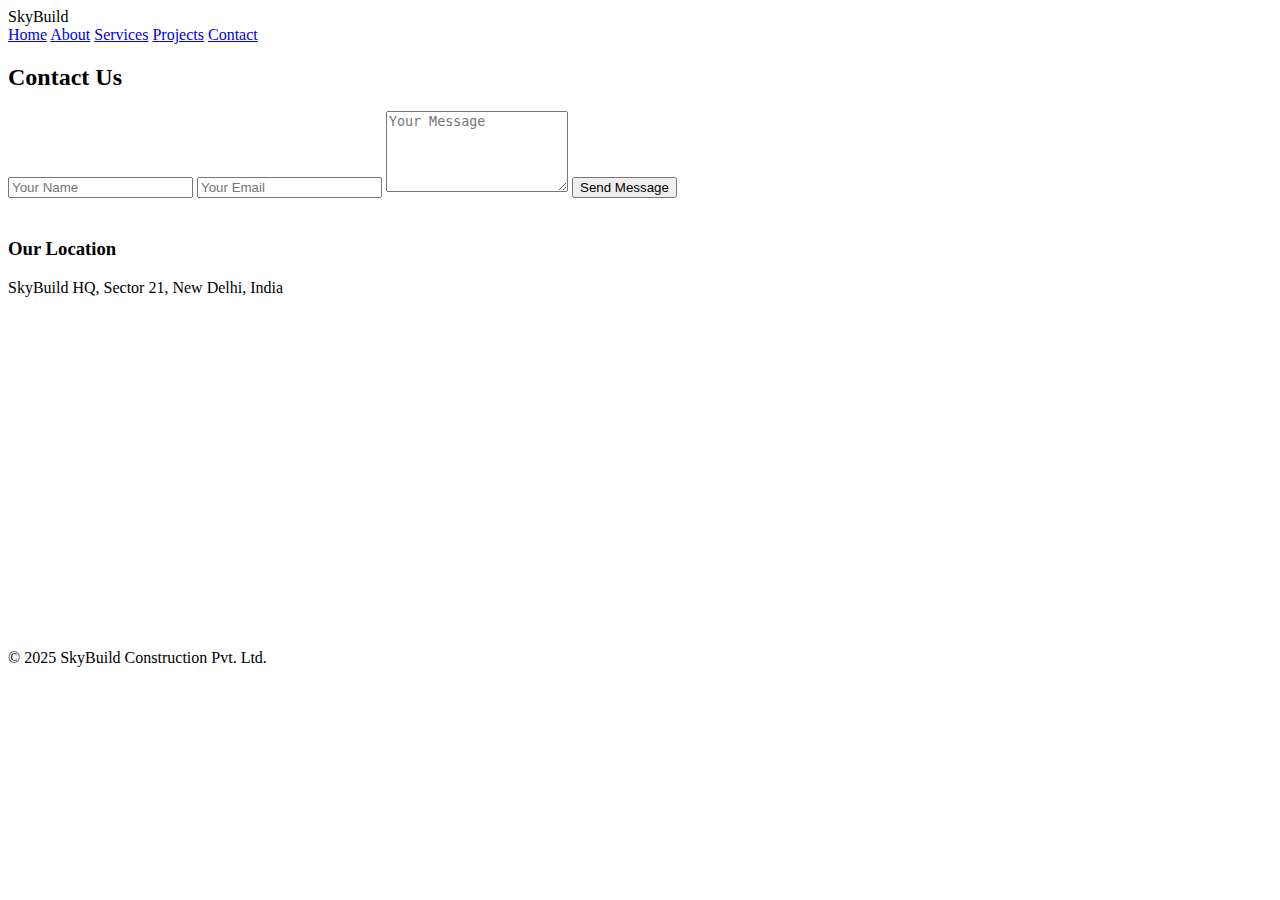
<file: contact.html>
<html lang="en">
<head>
  <meta charset="UTF-8" />
  <meta name="viewport" content="width=device-width, initial-scale=1.0" />
  <title>Contact Us - SkyBuild</title>
  <link rel="stylesheet" href="D:\accordin\hero-component\style.css" />
</head>
<body>
  <header class="navbar">
    <div class="container nav-flex">
      <div class="logo">SkyBuild</div>
      <nav>
        <a href="index.html">Home</a>
        <a href="about.html">About</a>
        <a href="services.html">Services</a>
        <a href="project.html">Projects</a>
        <a href="contact.html">Contact</a>
      </nav>
    </div>
  </header>

  <section class="features">
    <div class="container">
      <h2>Contact Us</h2>
      <form class="contact-form">
        <input type="text" placeholder="Your Name" required />
        <input type="email" placeholder="Your Email" required />
        <textarea placeholder="Your Message" rows="5" required></textarea>
        <button type="submit">Send Message</button>
      </form>

      <h3 style="margin-top: 40px">Our Location</h3>
      <p>SkyBuild HQ, Sector 21, New Delhi, India</p>
      <iframe
        src="https://www.google.com/maps/embed?pb=!1m18!1m12!1m3!1d224345.83920385163!2d77.06889923204125!3d28.527280343040733!2m3!1f0!2f0!3f0!3m2!1i1024!2i768!4f13.1!3m3!1m2!1s0x390ce31d2630a1c5%3A0x2f7b96d3bb5a4f89!2sNew%20Delhi!5e0!3m2!1sen!2sin!4v1700000000000!5m2!1sen!2sin"
        width="100%" height="300" style="border:0; border-radius: 10px; margin-top: 20px;" allowfullscreen="" loading="lazy">
      </iframe>
    </div>
  </section>

  <footer class="footer">
    <div class="container">
      <p>© 2025 SkyBuild Construction Pvt. Ltd.</p>
    </div>
  </footer>
</body>
</html>
</file>
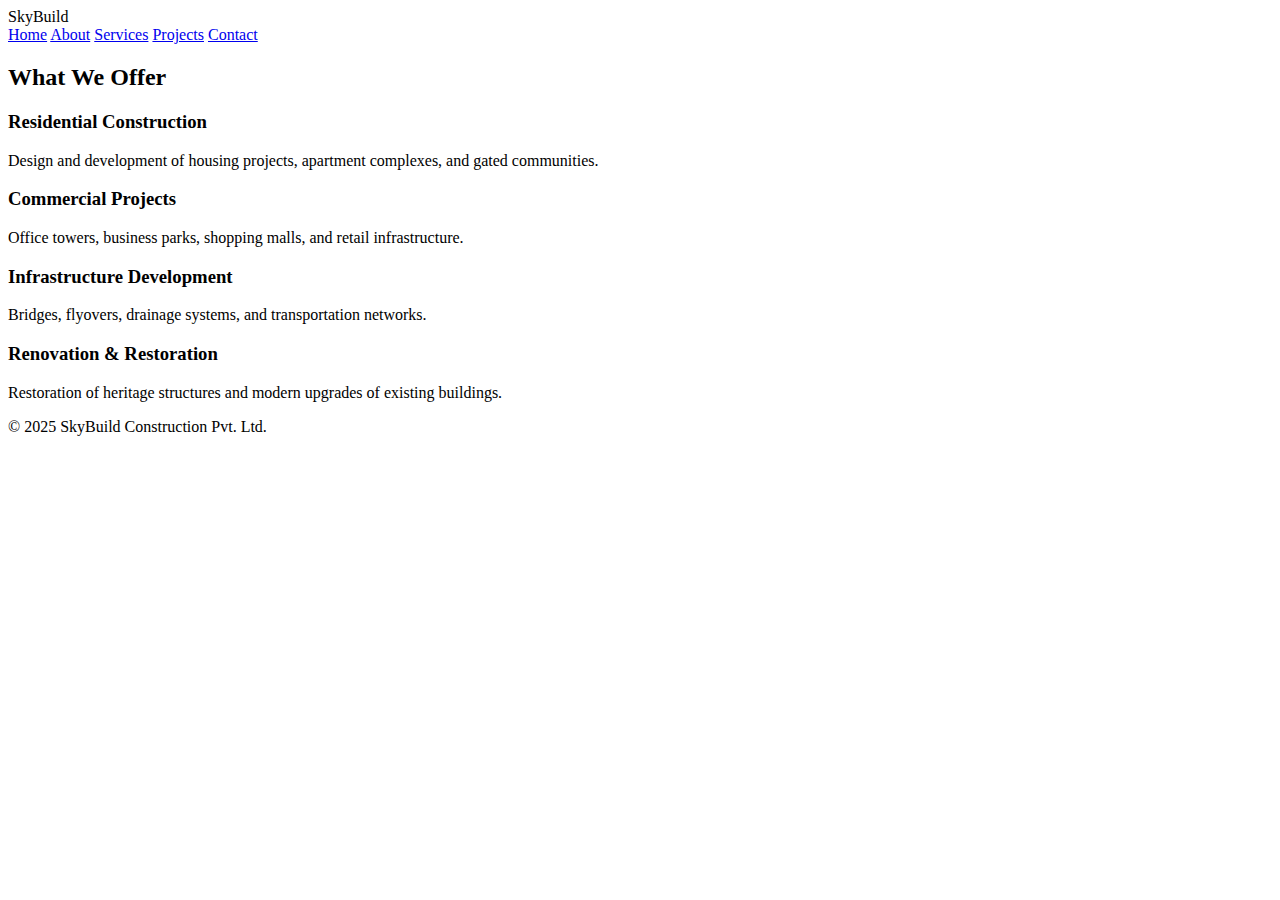
<file: services.html>
<!DOCTYPE html>
<html lang="en">
<head>
  <meta charset="UTF-8" />
  <meta name="viewport" content="width=device-width, initial-scale=1.0" />
  <title>Our Services - SkyBuild</title>
  <link rel="stylesheet" href="D:\accordin\hero-component\style.css" />
</head>
<body>
  <header class="navbar">
    <div class="container nav-flex">
      <div class="logo">SkyBuild</div>
      <nav>
        <a href="index.html">Home</a>
        <a href="about.html">About</a>
        <a href="services.html">Services</a>
        <a href="project.html">Projects</a>
        <a href="contact.html">Contact</a>
      </nav>
    </div>
  </header>

  <section class="features">
    <div class="container">
      <h2>What We Offer</h2>
      <div class="feature-grid">
        <div class="feature-card">
          <h3>Residential Construction</h3>
          <p>Design and development of housing projects, apartment complexes, and gated communities.</p>
        </div>
        <div class="feature-card">
          <h3>Commercial Projects</h3>
          <p>Office towers, business parks, shopping malls, and retail infrastructure.</p>
        </div>
        <div class="feature-card">
          <h3>Infrastructure Development</h3>
          <p>Bridges, flyovers, drainage systems, and transportation networks.</p>
        </div>
        <div class="feature-card">
          <h3>Renovation & Restoration</h3>
          <p>Restoration of heritage structures and modern upgrades of existing buildings.</p>
        </div>
      </div>
    </div>
  </section>

  <footer class="footer">
    <div class="container">
      <p>© 2025 SkyBuild Construction Pvt. Ltd.</p>
    </div>
  </footer>
</body>
</html>
</file>
